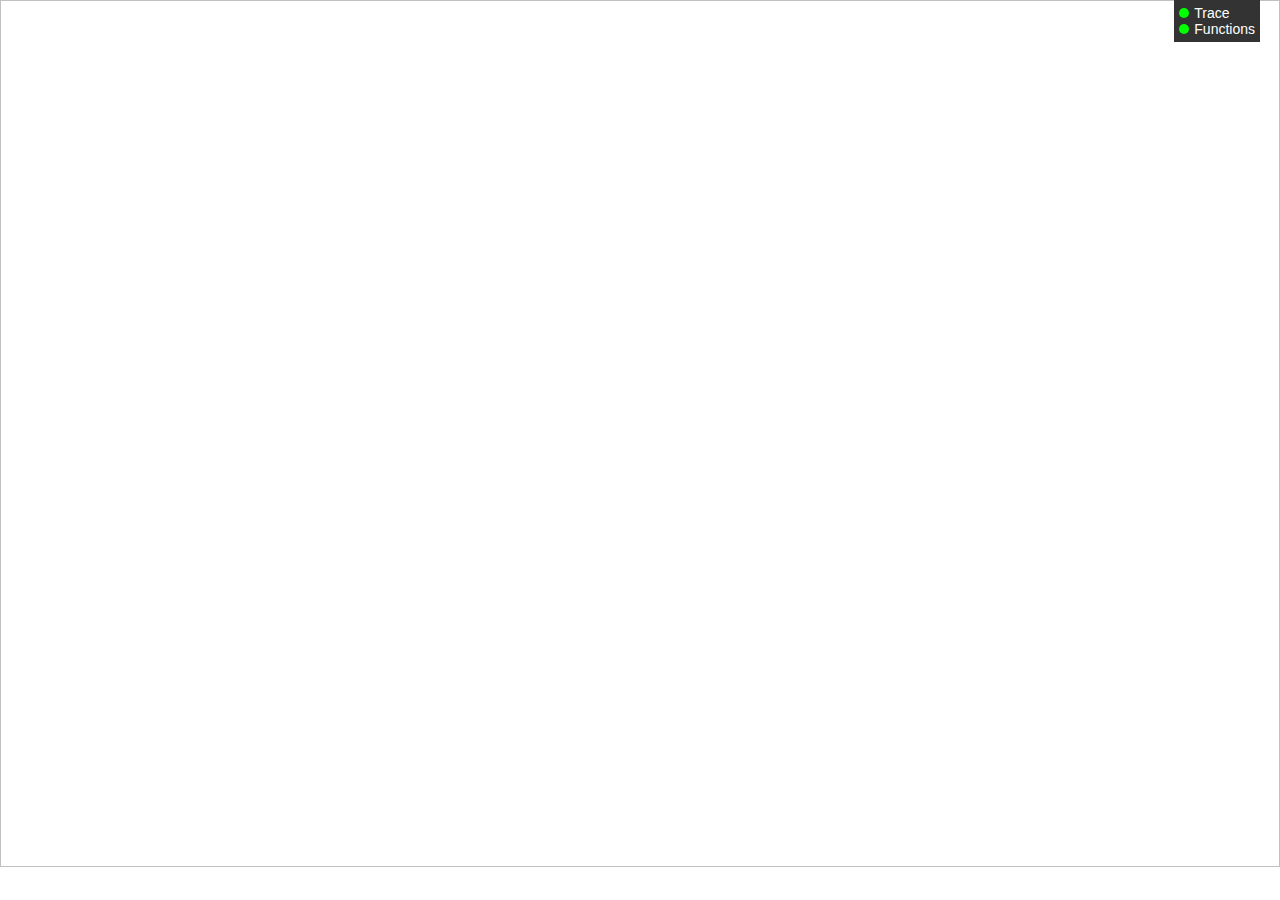
<file: course/framework/html/communication_log.html>
﻿<!DOCTYPE html PUBLIC "-//W3C//DTD XHTML 1.0 Transitional//EN" "http://www.w3.org/TR/xhtml1/DTD/xhtml1-transitional.dtd">
<html xmlns="http://www.w3.org/1999/xhtml">
    <head>
        <meta http-equiv="X-UA-Compatible" content="IE=edge chrome=1"/> 
		<meta http-equiv="Content-Type" content="text/html;charset=utf-8" />
        <meta name="viewport" content="initial-scale = 1.0, user-scalable = no,maximum-scale=1.0,minimum-scale=1.0" />
        <title>Communication Log</title>       
        <link rel="stylesheet" href="../css/reset.css" />
        <link rel="stylesheet" href="../css/communication_log.css" />
        <script type="text/javascript" src="../js/communication_log.min.js"></script>
        <!-- <script type="text/javascript" src="../../../config/LaunchConfig.js"></script> -->
    </head>
    <body >    	  
		<div class="filters">
			<div class="filter traceFilter active" data-item="trace">Trace</div>
			<div class="filter functionsFilter active" data-item="function">Functions</div>
		</div>
		<div class="logtext show-trace show-function"></div>
    </body>

</html>
</file>
<file: course/framework/css/communication_log.css>
body,html{height:100%;width:100%;font-family:Arial,Helvetica,sans-serif;font-size:14px}body{overflow:hidden}.logtext{height:95%;width:auto;overflow-x:hidden;overflow-y:auto;border:1px solid silver;padding:5px}.logtext p{width:100%;word-wrap:break-word}.logtext .data-item{display:none}.show-function.logtext .data-item.data-function-item,.show-trace.logtext .data-item.data-trace-item{display:block}.failResult{color:red;font-weight:700}.passResult{color:green;font-weight:700}.valLable{color:#000;font-weight:700;margin-right:2px}.valdata{color:#000;font-weight:400}h1,h2,h3{display:block;font-weight:700}.botBorder{width:100%;height:5px;border-bottom:1px dashed #000;margin-bottom:10px}h1{font-size:22px}h2{font-size:20px}h3{font-size:16px}h1,h2,h3,h4,h5,h6{margin-top:10px;margin-bottom:10px}.filters{position:fixed;top:0;right:20px;background-color:#333;color:#fff;padding:5px}.filter{position:relative;padding-left:15px}.filter:before{content:'';width:10px;height:10px;border-radius:5px;background-color:red;position:absolute;left:0;top:3px}.filter.active:before{background-color:#0f0}
/*# sourceMappingURL=communication_log.css.map */
</file>
